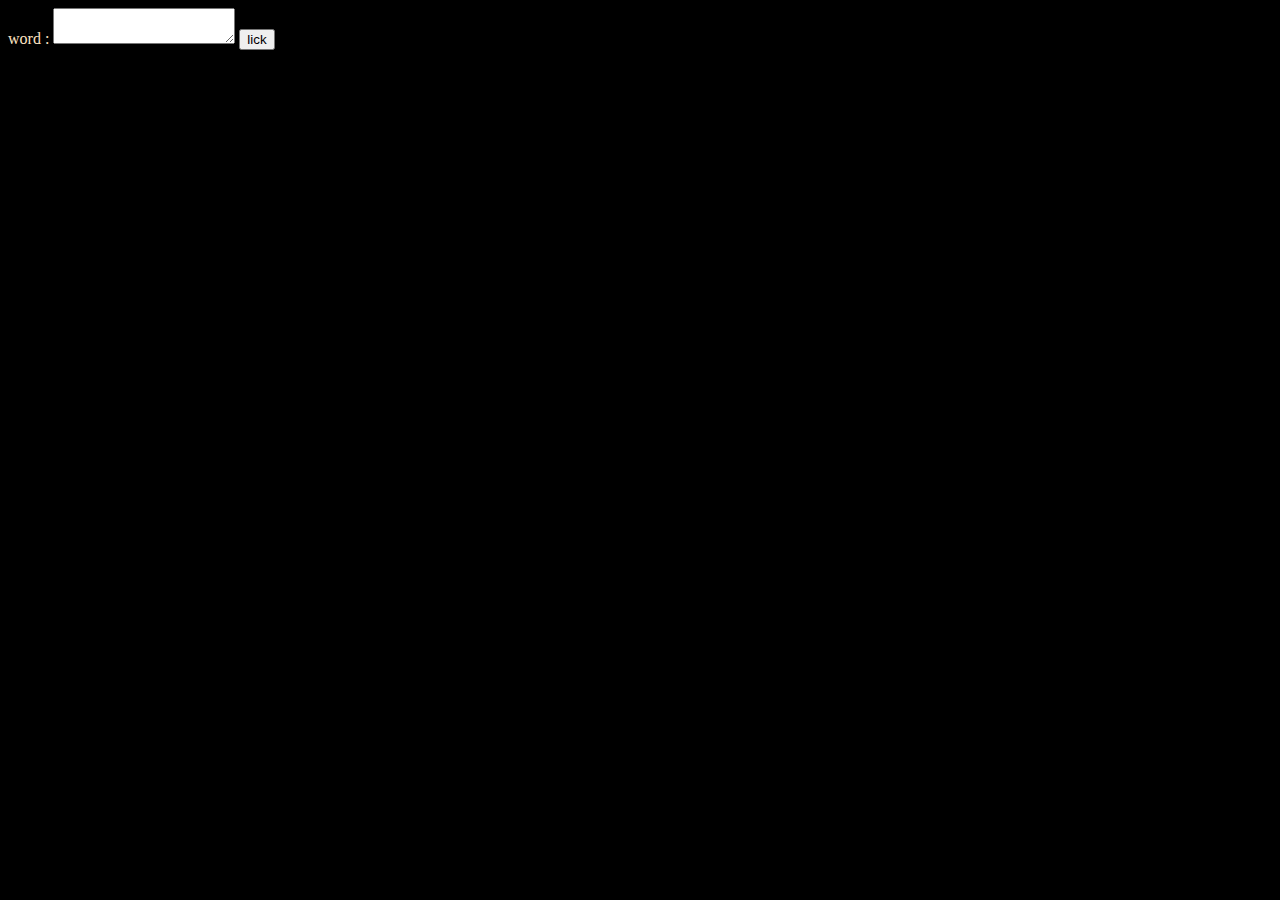
<file: index.html>
<!DOCTYPE html>
<html lang="en">
  <head>
    <meta charset="UTF-8" />
    <meta name="viewport" content="width=device-width, initial-scale=1.0" />
    <title>Document</title>
  </head>
  <style>
    body {
      background-color: black;
      color: bisque;
    }
  </style>

  <body>
    <form action="/home" method="post">
      word : <textarea name="word" id=""></textarea>
      <button type="submit">lick</button>
    </form>
  </body>
</html>
</file>
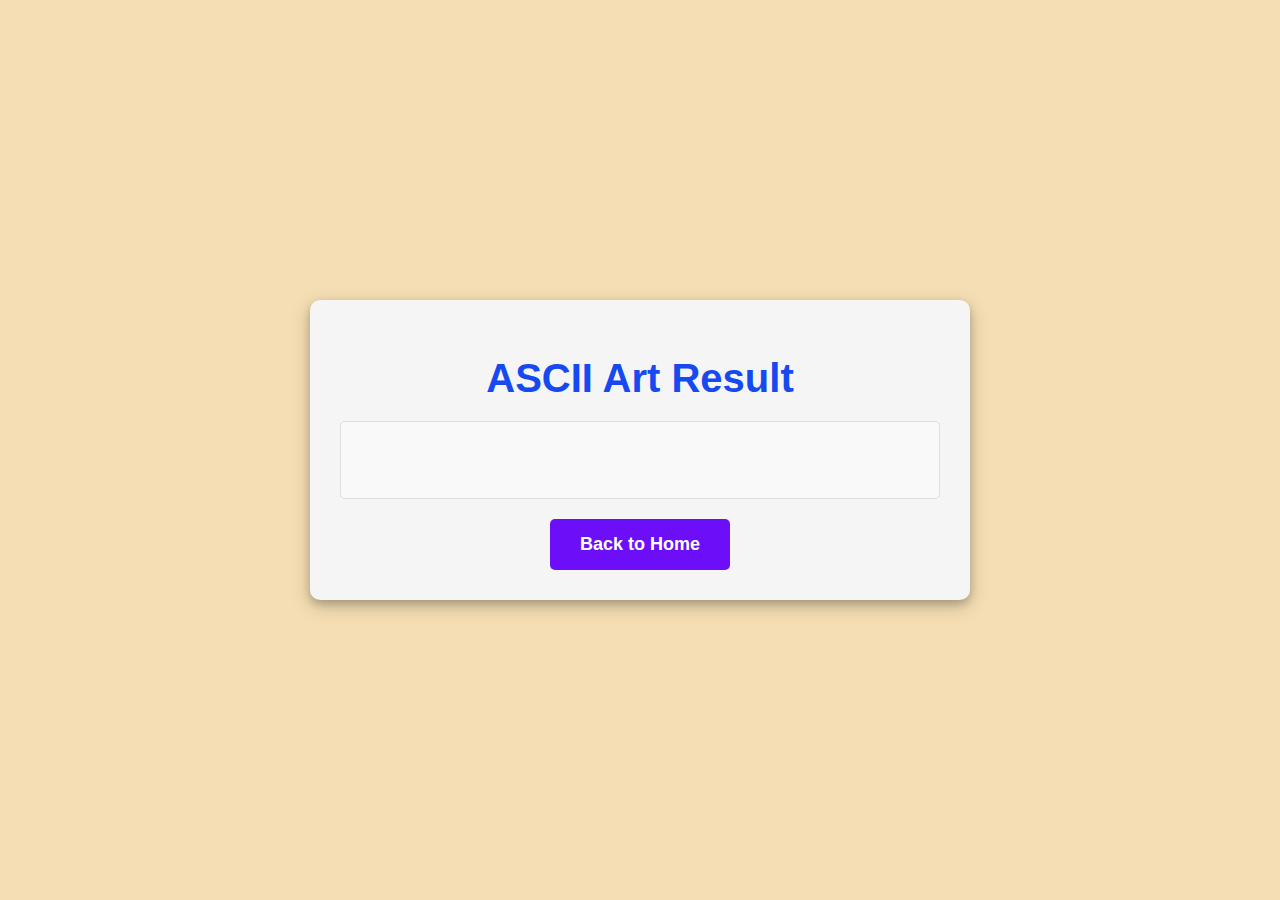
<file: result.html>
<!DOCTYPE html>
<html lang="en">

<head>
    <meta charset="UTF-8">
    <meta name="viewport" content="width=device-width, initial-scale=1.0">
    <title>ASCII Art Result</title>
    <link rel="stylesheet" href="styles/result.css">
    <link rel="icon" href="icon.webp" />
</head>

<body>
    <div class="container">
        <h1>ASCII Art Result</h1>
        <div class="ascii-output">
        </div>
        <a href="/index.html" class="btn">Back to Home</a>
    </div>
</body>

</html>
</file>
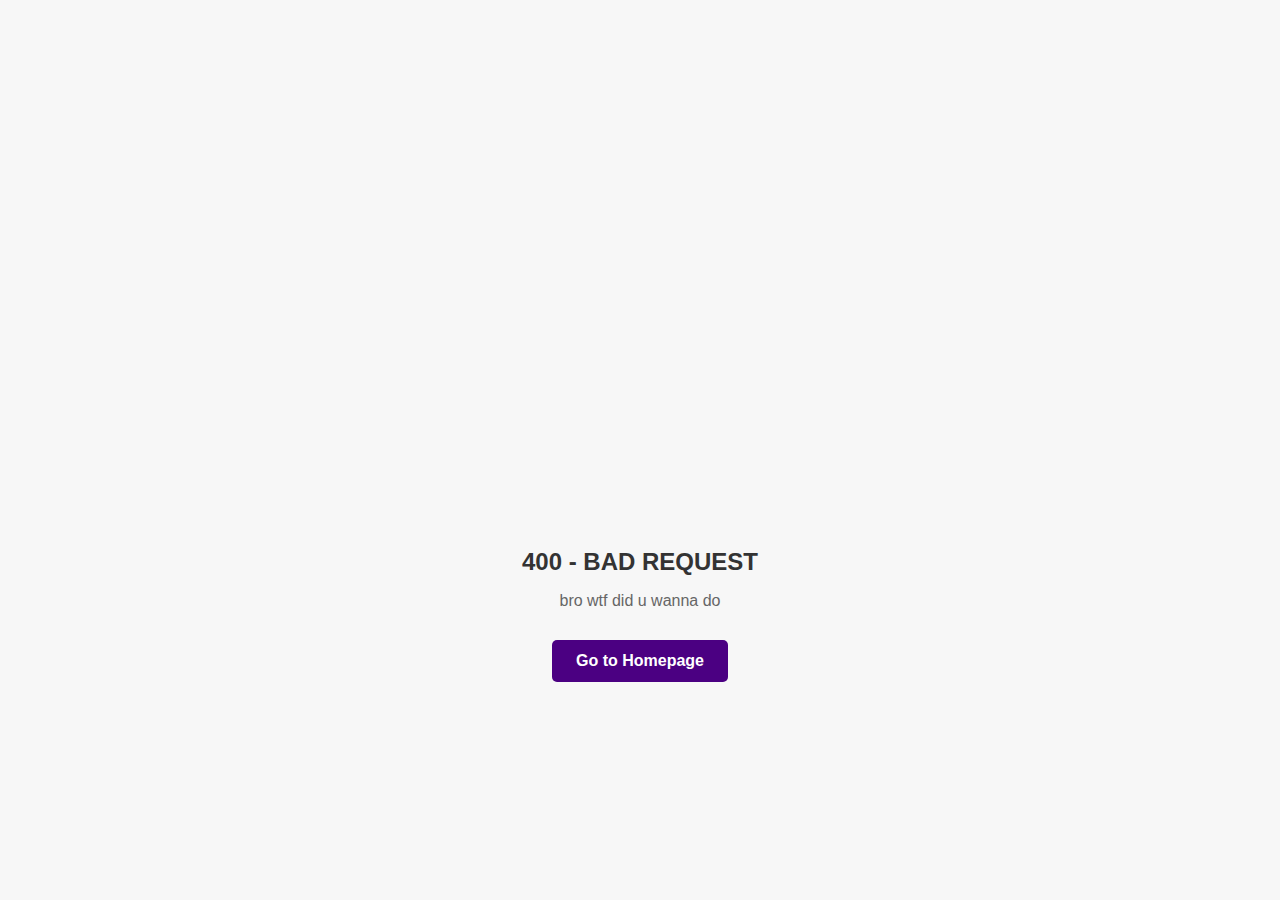
<file: template/badrequest.html>
<!DOCTYPE html>
<html lang="en">
<head>
    <meta charset="UTF-8">
    <meta name="viewport" content="width=device-width, initial-scale=1.0">
    <title>404 - Page Not Found</title>
    <link rel="stylesheet" href="/styles/notFound.css">
</head>
<body>
    <div class="container">
        <h1 class="oops">Oops!</h1>
        <h2 class="error-code">400 - BAD REQUEST</h2>
        <p class="message">
            bro wtf  did u  wanna do 
        </p>
        <a href="/" class="home-btn">Go to Homepage</a>
    </div>
</body>
</html>
</file>
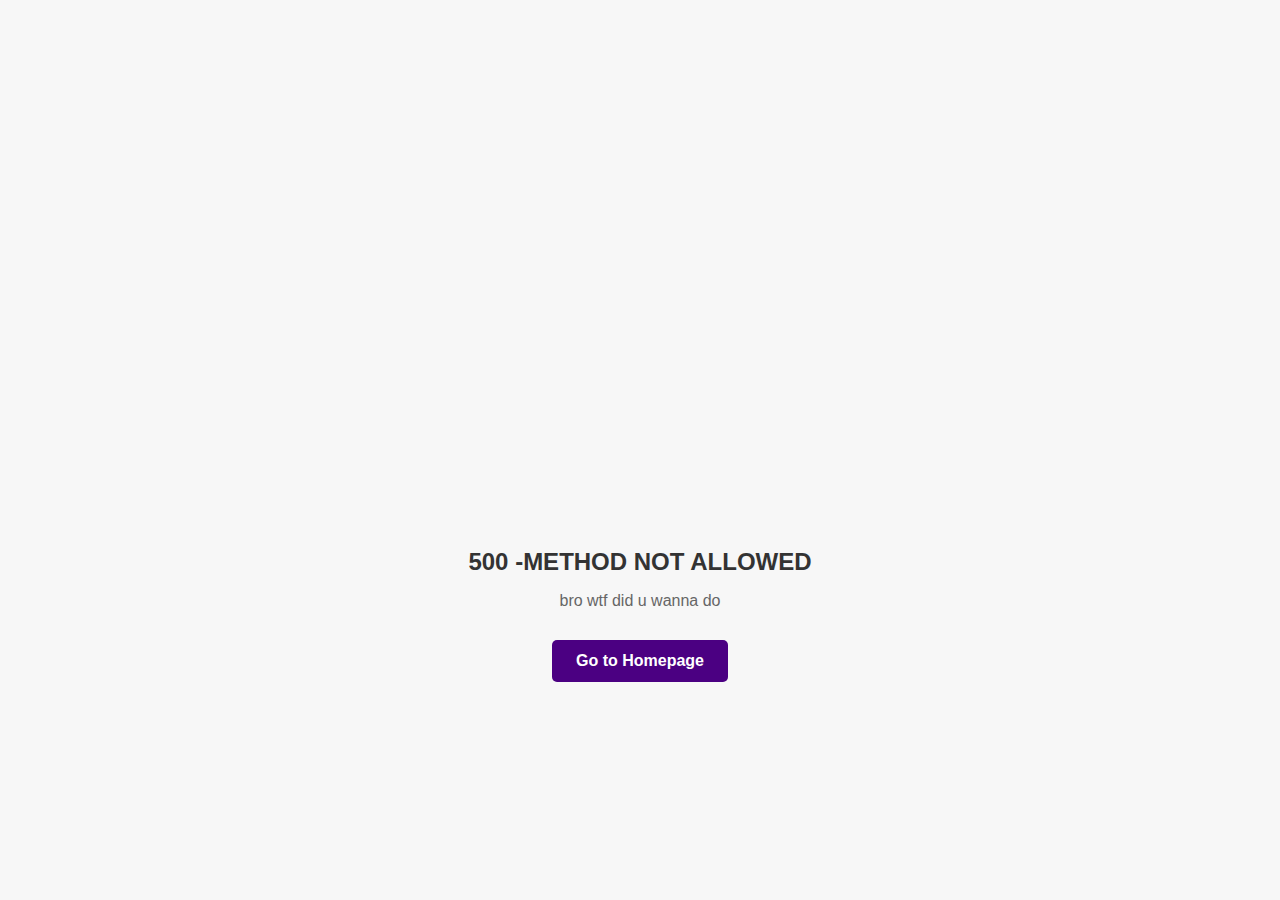
<file: template/InternalServerError.html>
<!DOCTYPE html>
<html lang="en">
<head>
    <meta charset="UTF-8">
    <meta name="viewport" content="width=device-width, initial-scale=1.0">
    <title>404 - Page Not Found</title>
    <link rel="stylesheet" href="/styles/notFound.css">
</head>
<body>
    <div class="container">
        <h1 class="oops">Oops!</h1>
        <h2 class="error-code">500 -METHOD NOT ALLOWED </h2>
        <p class="message">
            bro wtf  did u  wanna do 
        </p>
        <a href="/" class="home-btn">Go to Homepage</a>
    </div>
</body>
</html>
</file>
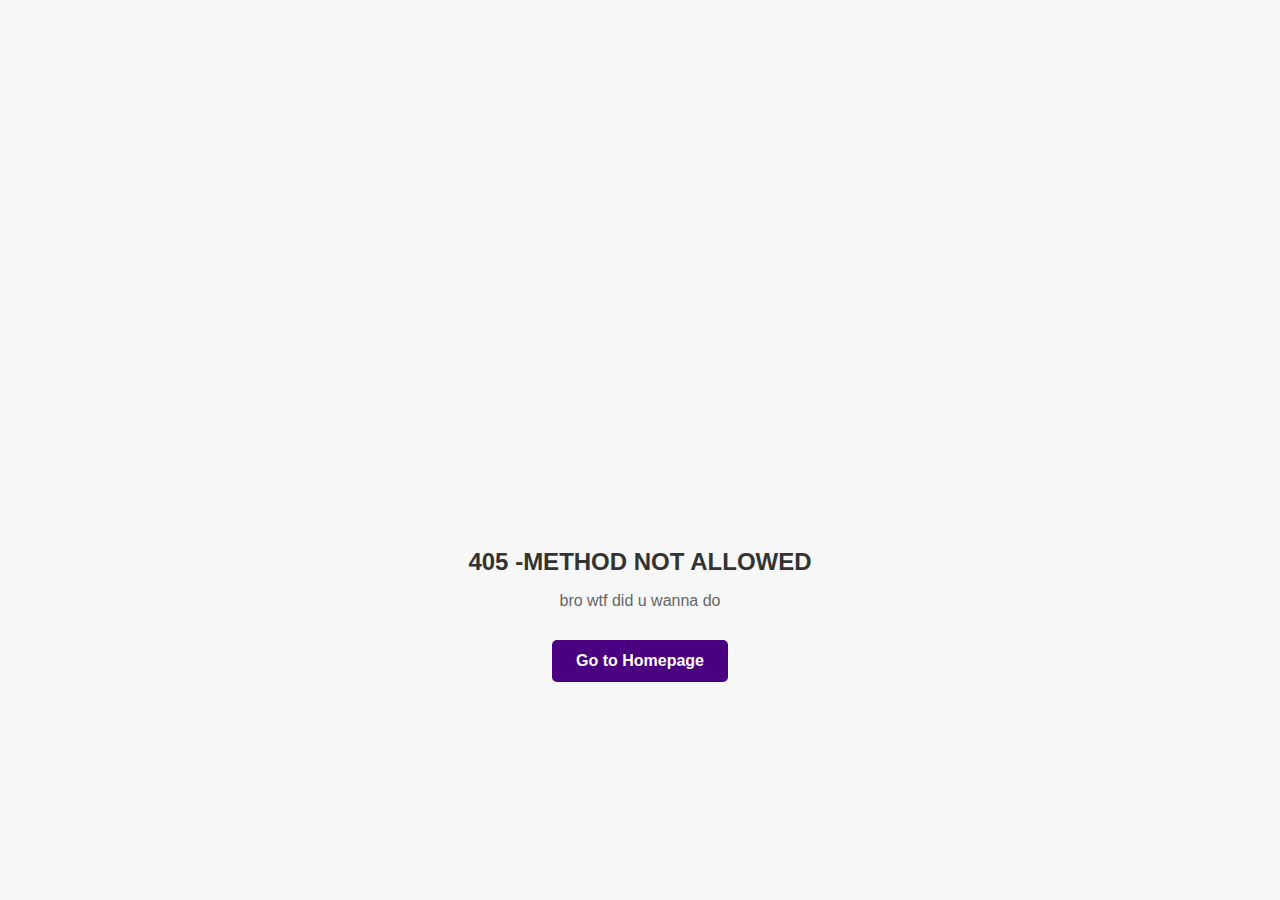
<file: template/MethodNotAllowed.html>
<!DOCTYPE html>
<html lang="en">
<head>
    <meta charset="UTF-8">
    <meta name="viewport" content="width=device-width, initial-scale=1.0">
    <title>404 - Page Not Found</title>
    <link rel="stylesheet" href="/styles/notFound.css">
</head>
<body>
    <div class="container">
        <h1 class="oops">Oops!</h1>
        <h2 class="error-code">405 -METHOD NOT ALLOWED </h2>
        <p class="message">
            bro wtf  did u  wanna do 
        </p>
        <a href="/" class="home-btn">Go to Homepage</a>
    </div>
</body>
</html>
</file>
<file: styles/result.css>
body {
    font-family: Arial, sans-serif;
    background-color: wheat;
    margin: 0;
    padding: 0;
    display: flex;
    justify-content: center;
    align-items: center;
    height: 100vh;
}

.container {
    background: whitesmoke;
    padding: 30px;
    border-radius: 10px;
    box-shadow: 0 4px 10px rgba(0, 0, 0, 0.1);
    text-align: center;
    width: 600px;
    max-width: 90%;
    box-shadow: 0 4px 8px 0 rgba(0, 0, 0, 0.2), 0 6px 20px 0 rgba(0, 0, 0, 0.19);
}

h1 {
    color: #1649f0;
    margin-bottom: 20px;
    font-size: 40px;
}

.ascii-output {
    background-color: #f9f9f9;
    border: 1px solid #ddd;
    border-radius: 5px;
    padding: 20px;
    margin: 20px 0;
    font-size: 16px;
    font-family: 'Courier New', Courier, monospace;
    white-space: pre-wrap;
    overflow-x: auto;
    max-height: 400px;
}

.btn {
    display: inline-block;
    text-decoration: none;
    color: white;
    background-color: #6c0ef8;
    padding: 15px 30px;
    border-radius: 5px;
    font-size: 18px;
    font-weight: bold;
    cursor: pointer;
    transition: background-color 0.3s;
}

.btn:hover {
    background-color: #5311c7;
}

@media only screen and (max-width: 700px) {
    .container {
        width: 90%;
    }

    h1 {
        font-size: 30px;
    }

    .btn {
        font-size: 16px;
        padding: 10px 20px;
    }
}body {
    font-family: Arial, sans-serif;
    background-color: wheat;
    margin: 0;
    padding: 0;
    display: flex;
    justify-content: center;
    align-items: center;
    height: 100vh;
}

.container {
    background: whitesmoke;
    padding: 30px;
    border-radius: 10px;
    box-shadow: 0 4px 10px rgba(0, 0, 0, 0.1);
    text-align: center;
    width: 600px;
    max-width: 90%;
    box-shadow: 0 4px 8px 0 rgba(0, 0, 0, 0.2), 0 6px 20px 0 rgba(0, 0, 0, 0.19);
}

h1 {
    color: #1649f0;
    margin-bottom: 20px;
    font-size: 40px;
}

.ascii-output {
    background-color: #f9f9f9;
    border: 1px solid #ddd;
    border-radius: 5px;
    padding: 20px;
    margin: 20px 0;
    font-size: 16px;
    font-family: 'Courier New', Courier, monospace;
    white-space: pre-wrap;
    overflow-x: auto;
    max-height: 400px;
}

.btn {
    display: inline-block;
    text-decoration: none;
    color: white;
    background-color: #6c0ef8;
    padding: 15px 30px;
    border-radius: 5px;
    font-size: 18px;
    font-weight: bold;
    cursor: pointer;
    transition: background-color 0.3s;
}

.btn:hover {
    background-color: #5311c7;
}

@media only screen and (max-width: 700px) {
    .container {
        width: 90%;
    }

    h1 {
        font-size: 30px;
    }

    .btn {
        font-size: 16px;
        padding: 10px 20px;
    }
}
</file>
<file: styles/notFound.css>
/* General Reset */
body, html {
    margin: 0;
    padding: 0;
    font-family: 'Arial', sans-serif;
    background-color: #f7f7f7;
    display: flex;
    justify-content: center;
    align-items: center;
    height: 100vh;
}

/* Container Styling */
.container {
    text-align: center;
}

/* Oops! Text Styling */
.oops {
    font-size: 170px;
    font-weight: bold;
    color: #4b0082; /* Indigo shade */
    background: url(https://www.shutterstock.com/image-vector/starry-vector-sky-seamless-pattern-260nw-2455385371.jpg) repeat;
    -webkit-background-clip: text;
    -webkit-text-fill-color: transparent;
    text-transform: uppercase;
    margin-bottom: 20px;
}

/* 404 Error Code */
.error-code {
    font-size: 24px;
    color: #333;
    margin-bottom: 15px;
}

/* Message Styling */
.message {
    font-size: 16px;
    color: #666;
    margin-bottom: 30px;
}

/* Button Styling */
.home-btn {
    display: inline-block;
    text-decoration: none;
    background-color: #4b0082;
    color: white;
    font-size: 16px;
    font-weight: bold;
    padding: 12px 24px;
    border-radius: 5px;
    transition: background-color 0.3s ease;
}

.home-btn:hover {
    background-color: #360060; /* Darker indigo */
}
</file>
